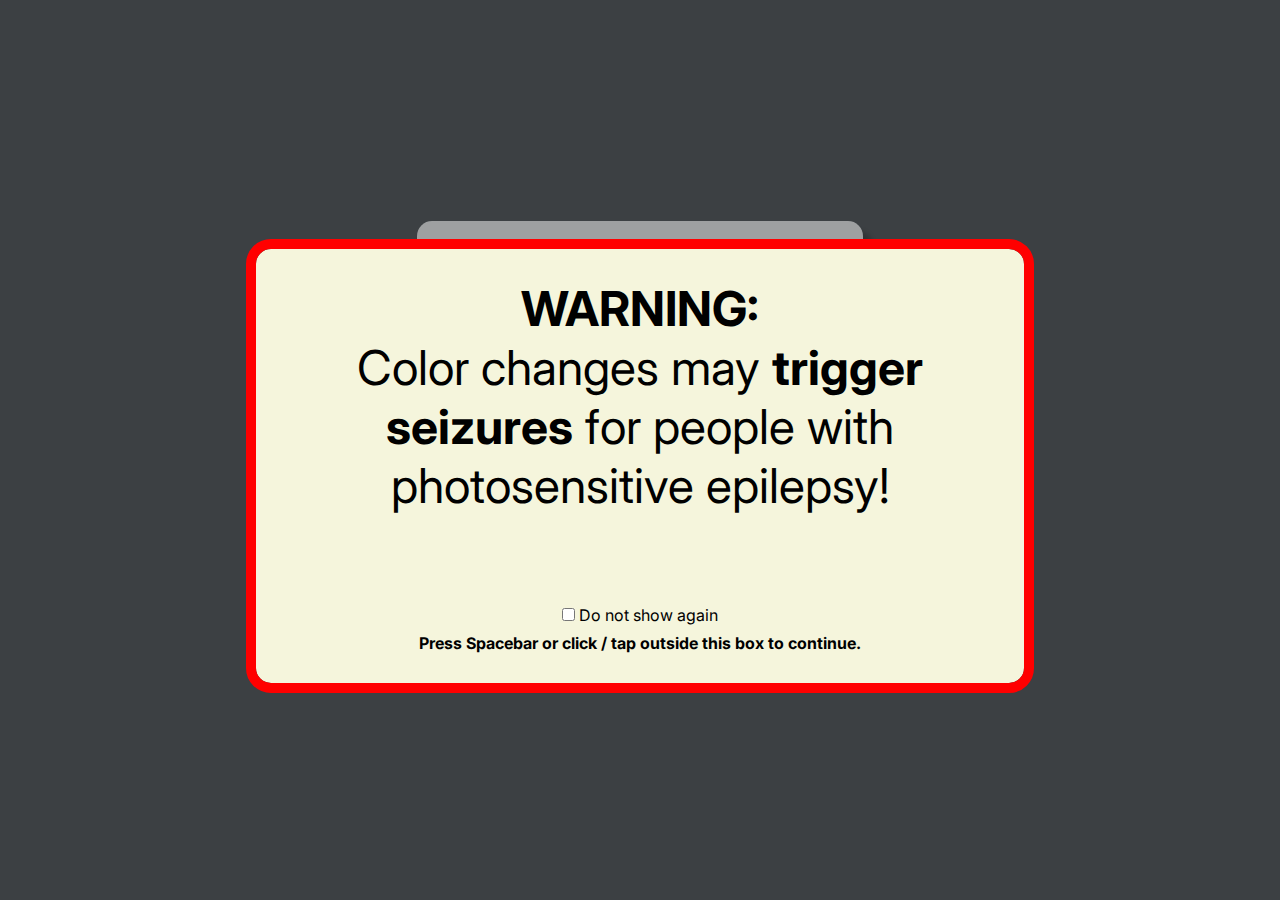
<file: src/index.html>
<!DOCTYPE html>
<html lang="en">

<head>
    <meta charset="UTF-8">
    <meta http-equiv="X-UA-Compatible" content="IE=edge">
    <meta name="viewport" content="width=device-width, initial-scale=1.0">
    <link rel="stylesheet" href="style.css">

    <!-- Google Font -->
    <link rel="preconnect" href="https://fonts.googleapis.com">
    <link rel="preconnect" href="https://fonts.gstatic.com" crossorigin>
    <link href="https://fonts.googleapis.com/css2?family=Inter:wght@400;500;700&display=swap" rel="stylesheet">

    <title>Random Color Generator</title>
</head>

<body>
    <div class="warning-text-wrapper" id="warningTextWrapper">
        <div class="warning-text" id="warningText">
            <p>
                <span>WARNING:</span> <br> Color changes may <span>trigger seizures</span>
                for people with photosensitive epilepsy! <br><br>
                <label>
                    <input type="checkbox" name="" id="dontShowWarningAgain">
                    Do not show again
                </label>
            <h6>Press Spacebar or click / tap outside this box to continue.</h6>
            </p>
        </div>
    </div>
    <div class="bg-color" id="bgColor"></div>
    <div class="content">
        <div class="main-text" id="callToAction">
            <h3>Press Spacebar!</h3>
            <h6>...and hold it down if you'd like a party! </h6>
        </div>
        <div class="current-bg-color-container" id="currentBGColorContainer" title="Click to copy!">
            <h3 class="current-bg-color" id="currentBGColorText">#3c4043</h3>
            <svg xmlns="http://www.w3.org/2000/svg" height="48" width="48">
                <path
                    d="M8.6 46.1q-1.95 0-3.35-1.4-1.4-1.4-1.4-3.35v-29.7H8.6v29.7h23.25v4.75Zm7.7-7.75q-1.95 0-3.325-1.375Q11.6 35.6 11.6 33.65V6.55q0-1.95 1.375-3.35Q14.35 1.8 16.3 1.8h21.1q1.95 0 3.35 1.4 1.4 1.4 1.4 3.35v27.1q0 1.95-1.4 3.325-1.4 1.375-3.35 1.375Zm0-4.7h21.1V6.55H16.3v27.1Zm0 0V6.55v27.1Z" />
            </svg>
        </div>
        <h6 class="quick-notification" id="quickNotification">Color copied!</h6>
    </div>


    <script src="main.js"></script>
</body>

</html>
</file>
<file: src/style.css>
/* -------------------------------------------  */
/* Defining variables & values */
/* -------------------------------------------  */

* {
    margin: 0;
    padding: 0;
    box-sizing: border-box;

    font-family: "Inter", sans-serif;
    /* Prevents "double tap to zoom" on touch/mobile devices */
    touch-action: manipulation;
    /* z-index: 5; */
}

:root {
    --bgColor-startValue: rgb(60, 64, 67);
    --transparent-bg-white: rgba(255, 255, 255, 0.5);
    --transparent-bg-white-select: rgba(255, 255, 255, 0.8);
    /* --background-color-transition-time: 500ms; */
    --transparent-shadow: 10px 10px 5px rgba(0, 0, 0, 0.2);
}

h3 {
    font-size: 3rem;
    font-weight: 500;
    /* filter: drop-shadow(3px 3px 0px rgba(0, 0, 0, 0.2)); */
}

h6 {
    font-size: 1rem;
    font-weight: 700;
}

/* -------------------------------------------  */
/* Page Content */
/* -------------------------------------------  */

.content {
    display: flex;
    flex-direction: column;
    justify-content: space-evenly;
    align-items: center;
    width: 100vw;
    height: 100vh;
}

.content * {
    z-index: 6;
}

.warning-text-wrapper {
    display: flex;
    justify-content: center;
    align-items: center;
    position: absolute;
    display: grid;
    /* width: min(50vw, 1000px); */
    height: 100vh;
    width: 100vw;
    place-items: center;
}

.warning-text {
    z-index: 100;
    display: none;
    flex-direction: column;
    /* position: absolute; */
    /* width: fit-content;
    height: fit-content; */
    width: min(60vw, 800px);
    text-align: center;
    margin-top: 2rem;
    transition: 200ms;
    background-color: beige;
    border-radius: 15px;
    border-radius: 15px;
    padding: 30px;
    outline: red solid 10px;
    font-size: 3rem;
    font-weight: 400;
}

.warning-text label {
    font-size: 1rem;
}

.warning-text span {
    font-weight: 700;
}

.bg-color {
    /* z-index: -1; */
    position: absolute;
    background-color: var(--bgColor-startValue, black);
    width: 100vw;
    height: 100vh;
    transition: background-color var(--background-color-transition-time, 0ms);
}

.main-text {
    font-size: 3rem;
    background-color: var(--transparent-bg-white);
    border-radius: 15px;
    padding: 20px 50px 20px 50px;
    margin: 20px;
    box-shadow: var(--transparent-shadow);
    user-select: none;
}

.main-text:hover {
    background-color: var(--transparent-bg-white-select);
    cursor: pointer;
}

.current-bg-color-container {
    display: flex;
    flex-direction: row;
    align-items: center;
    justify-content: center;
    user-select: none;
    background-color: var(--transparent-bg-white);
    border-radius: 15px;
    padding-top: 20px;
    padding-bottom: 20px;
    padding-left: min(4vw, 50px);
    padding-right: min(4vw, 50px);
    margin: 20px;
    box-shadow: var(--transparent-shadow);
}

.current-bg-color-container:hover {
    cursor: pointer;
    background-color: var(--transparent-bg-white-select);
}

.current-bg-color-container h3 {
    margin-right: min(8vw, 30px);
}

/* .current-bg-color-container svg {
    fill: white;
} */

.quick-notification {
    opacity: 0;
    position: absolute;
    bottom: 5vh;
    background-color: var(--transparent-bg-white);
    border-radius: 15px;
    padding-top: 20px;
    padding-bottom: 20px;
    padding-left: min(4vw, 50px);
    padding-right: min(4vw, 50px);
    margin: 20px;
    box-shadow: var(--transparent-shadow);
    transition: opacity 0.5s;
}

/* ------------------------------------------- */
/* Media Queries Below */
/* -------------------------------------------  */

@media (max-width: 500px) {
    .warning-text {
        margin-top: 50px;
        padding: 5px;
        width: 90vw;
    }

    .warning-text p {
        font-size: 1.2rem;
    }

    .main-text {
        width: 85vw;
        padding: 20px;
        text-align: center;
    }
    .main-text p {
        text-align: center;
    }
    .main-text h6 {
        margin-top: 20px;
        text-align: center;
    }
    .quick-notification {
        bottom: 0;
    }
}
</file>
